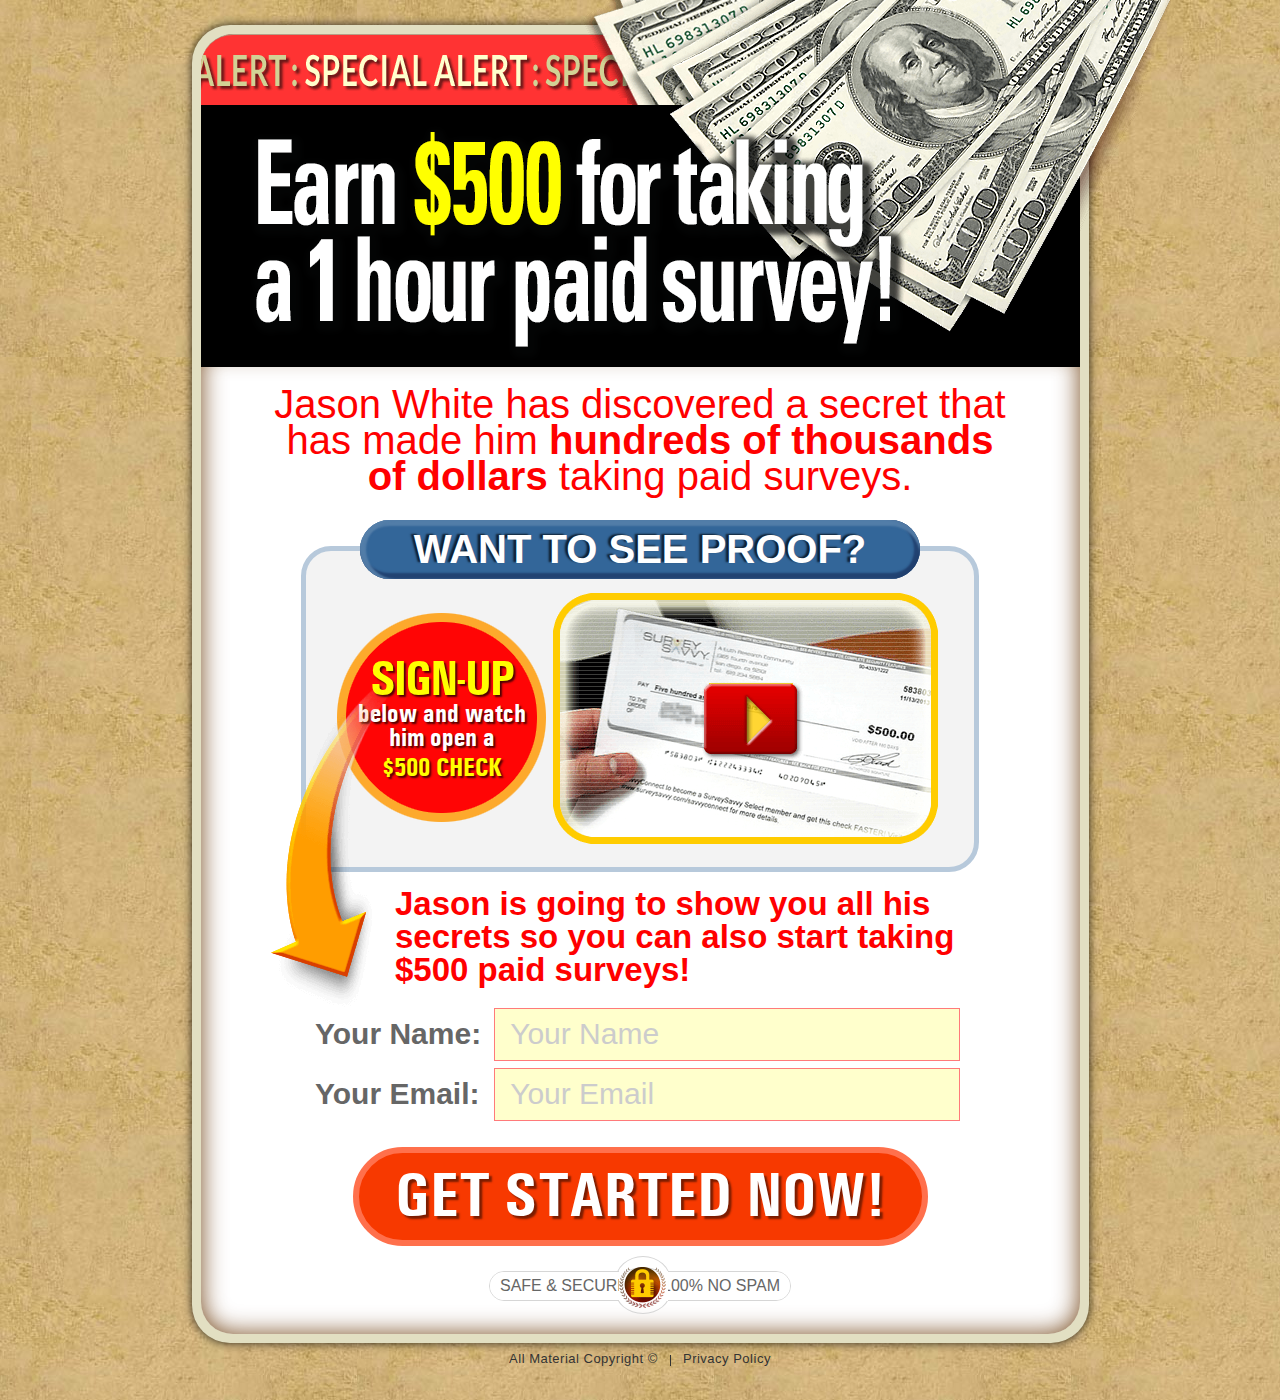
<file: TSFC-Landers/EmailCollect.html>
<!DOCTYPE html>
<html>
<head>
	<meta charset="utf-8">
	<meta name="viewport" content="width=1061">
	<meta name="MobileOptimized" content="width=1061">
	<title>TakeSurveysForCash</title>
	<link media="all" rel="stylesheet" href="css/all.css">
</head>
<body>
	<div id="wrapper">
		<div class="w1 inner">
			<header id="header">
				<!-- <div class="image-holder">
					<img src="images/img2.png" alt="image description" width="588" height="324">
				</div> -->
				<div class="header-top">
					<img src="images/text.png" alt="alert special alert special" width="471" height="38">
				</div>
				<div class="main-header">
					<div class="img-wrap">
						<img src="images/img.png" alt="image description" width="624" height="340">
					</div>
					<h1>
						<img src="images/text1.png" alt="Earn $500 for taking a 1 hour paid survey" width="659" height="239">
					</h1>
				</div>
			</header>
			<main id="main" role="main">
				<div class="text-block">
					<p>Jason White has discovered a secret that has made him <strong>hundreds of thousands of dollars</strong> taking paid surveys.</p>
				</div>
				<div class="proof-block">
					<strong class="title">WANT TO SEE PROOF?</strong>
					<div class="video-holder">
						<div class="circle-block-holder">
							<div class="circle-block">
								<strong class="click-here">Sign-Up</strong>
								<p>below and watch him open a <span>$500 check </span></p>
							</div>
						</div>
						<div class="image-holder">
							<span title="Please signup below to watch this video instantly!">
								<img src="images/img3.png" alt="image description" width="385" height="251">
								<span class="play">
									<span class="overlay"></span>
								</span>
							</span>
						</div>
					</div>
				</div>
				<span class="text">
					Jason is going to show you all his secrets so you can also start taking $500 paid surveys!
				</span>
				
				
				
				
				
				
				<!-- 
				
				MODIFY THE FORM BELOW 
				
				After form submission, we recommend linking to:
				http://YourClickbankID.surveys6.hop.clickbank.net/?p=3
				
				(be sure to update your Clickbank ID)
				 
				-->
				
				
				
				<form class="mail-form validate-form" action="#">
					<fieldset>
						<div class="row">
							<label for="name">Your name:</label>
							<input type="text" class="required" placeholder="Your Name" id="name">
						</div>
						<div class="row">
							<label for="email">Your email:</label>
							<input type="email" class="required-email" placeholder="Your Email" id="email">
						</div>
						<div class="submit-wrap">
							<input type="submit" value="get started now!">
						</div>
					</fieldset>
				</form>
				
				
				
				
				<!-- MODIFY THE FORM ABOVE -->
				
				
				
				
				
				<div class="secure-block">
					<span class="overlay"></span>
					<div class="txt">
						<span>safe &amp; secure</span>
						<span>100% no spam</span>
					</div>
				</div>
			</main>
		</div>
		<footer id="footer">
			<ul>
				<li>
					All Material Copyright &copy;
				</li>
				<li>
					<a href="privacy.html">Privacy Policy</a>
				</li>
			</ul>
		</footer>
	</div>
	<script type="text/javascript" src="http://ajax.googleapis.com/ajax/libs/jquery/1.11.2/jquery.min.js"></script>
	<script type="text/javascript">window.jQuery || document.write('<script src="js/jquery-1.11.2.min.js"><\/script>')</script>
	<script type="text/javascript" src="js/jquery.main.js"></script>
</body>
</html>
</file>
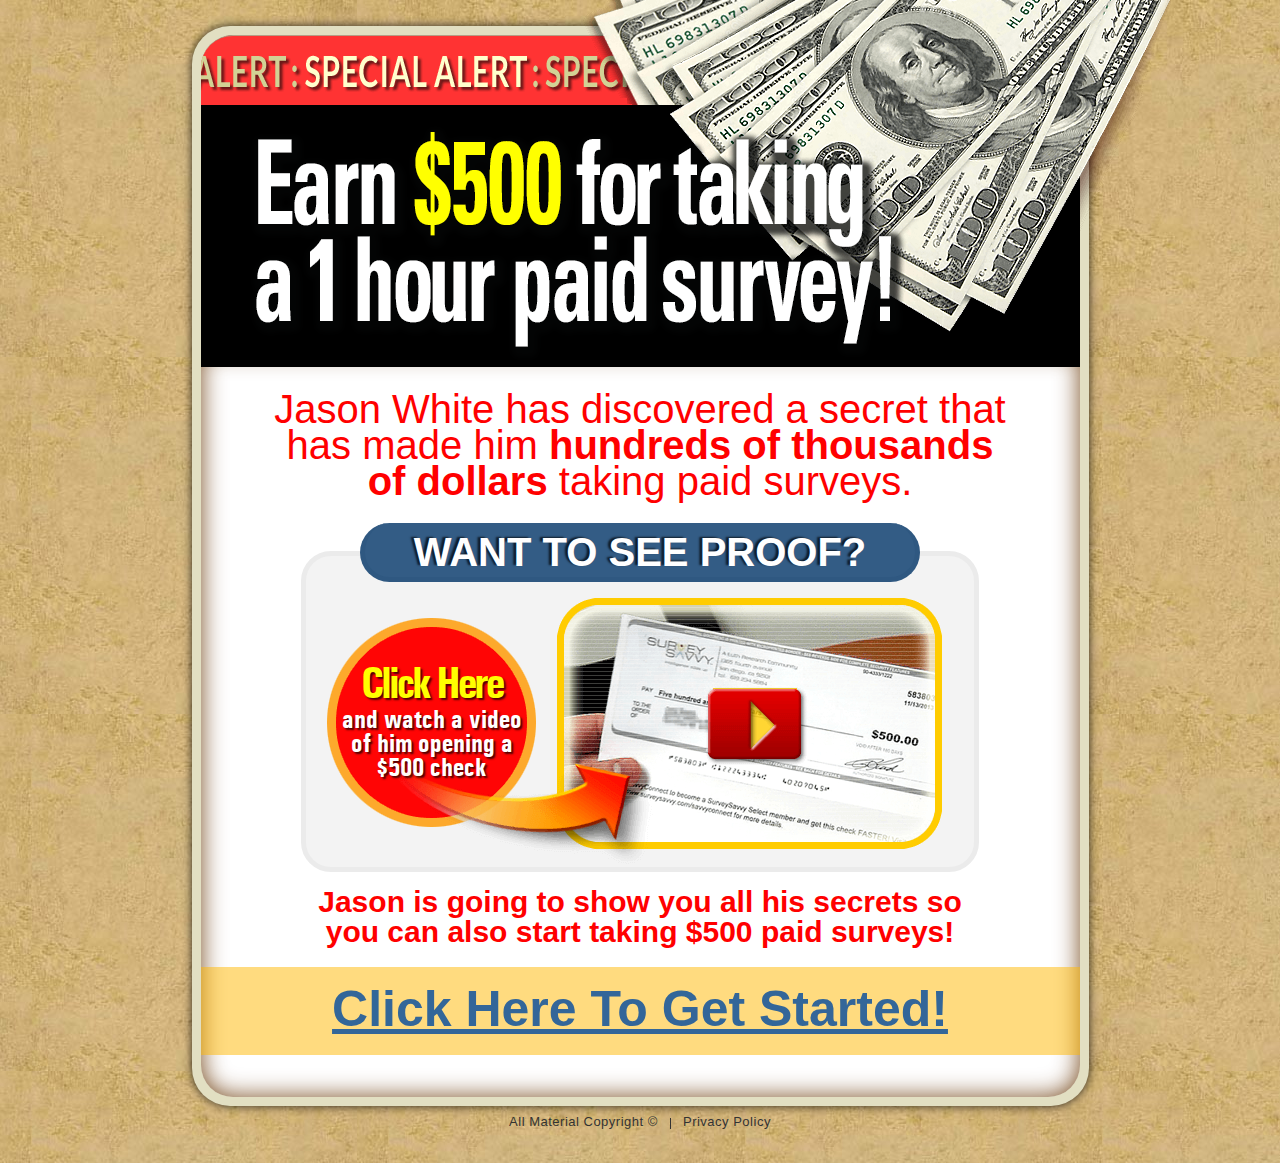
<file: TSFC-Landers/NoEmailCollect.html>
<!DOCTYPE html>
<html>
<head>
	<meta charset="utf-8">
	<meta name="viewport" content="width=1061">
	<meta name="MobileOptimized" content="width=1061">
	<title>Take Surveys For Cash!</title>
	<link media="all" rel="stylesheet" href="css/all.css">
</head>
<body>
	<div id="wrapper">
		<div class="w1">
			<header id="header">
				<div class="header-top">
					<img src="images/text.png" alt="alert special alert special" width="471" height="38">
				</div>
				<div class="main-header">
					<div class="img-wrap">
						<img src="images/img.png" alt="image description" width="624" height="340">
					</div>
					<h1><img src="images/text1.png" alt="Earn $500 for taking a 1 hour paid survey" width="659" height="239"></h1>
				</div>
			</header>
			<main id="main" role="main">
				<div class="text-block">
					<p>Jason White has discovered a secret that has made him <strong>hundreds of thousands of dollars</strong> taking paid surveys.</p>
				</div>
				<div class="proof-block">
					<strong class="title">WANT TO SEE PROOF?</strong>
					
					
					
					
					<!-- EDIT THE LINK BELOW -->
				
					<a href="http://YourClickbankID.surveys6.hop.clickbank.net" class="video-block">
					
					<!-- EDIT THE LINK ABOVE -->
					
					
					
					
						<div class="circle-block-holder">
							<div class="circle-block">
								<strong class="click-here">click here</strong>
								<p>and watch a video of him opening a $500 check </p>
							</div>
						</div>
						<div class="image-holder">
							<img src="images/img3.png" alt="image description" width="385" height="251">
							<div class="play">
								<span class="overlay"></span>
							</div>
						</div>
					</a>
				</div>
				<span class="text">
					Jason is going to show you all his secrets so you can also start taking $500 paid surveys!
				</span>
				<div class="started">
				




					<!-- EDIT THE LINK BELOW -->
				
					<a href="http://YourClickbankID.surveys6.hop.clickbank.net">Click Here To Get Started!</a>

					<!-- EDIT THE LINK ABOVE -->





				</div>
			</main>
		</div>
		<footer id="footer">
			<ul>
				<li>
					All Material Copyright &copy;
				</li>
				<li>
					<a href="privacy.html">Privacy Policy</a>
				</li>
			</ul>
		</footer>
	</div>
	<script type="text/javascript" src="http://ajax.googleapis.com/ajax/libs/jquery/1.11.2/jquery.min.js"></script>
	<script type="text/javascript">window.jQuery || document.write('<script src="js/jquery-1.11.2.min.js"><\/script>')</script>
	<script type="text/javascript" src="js/jquery.main.js"></script>
</body>
</html>
</file>
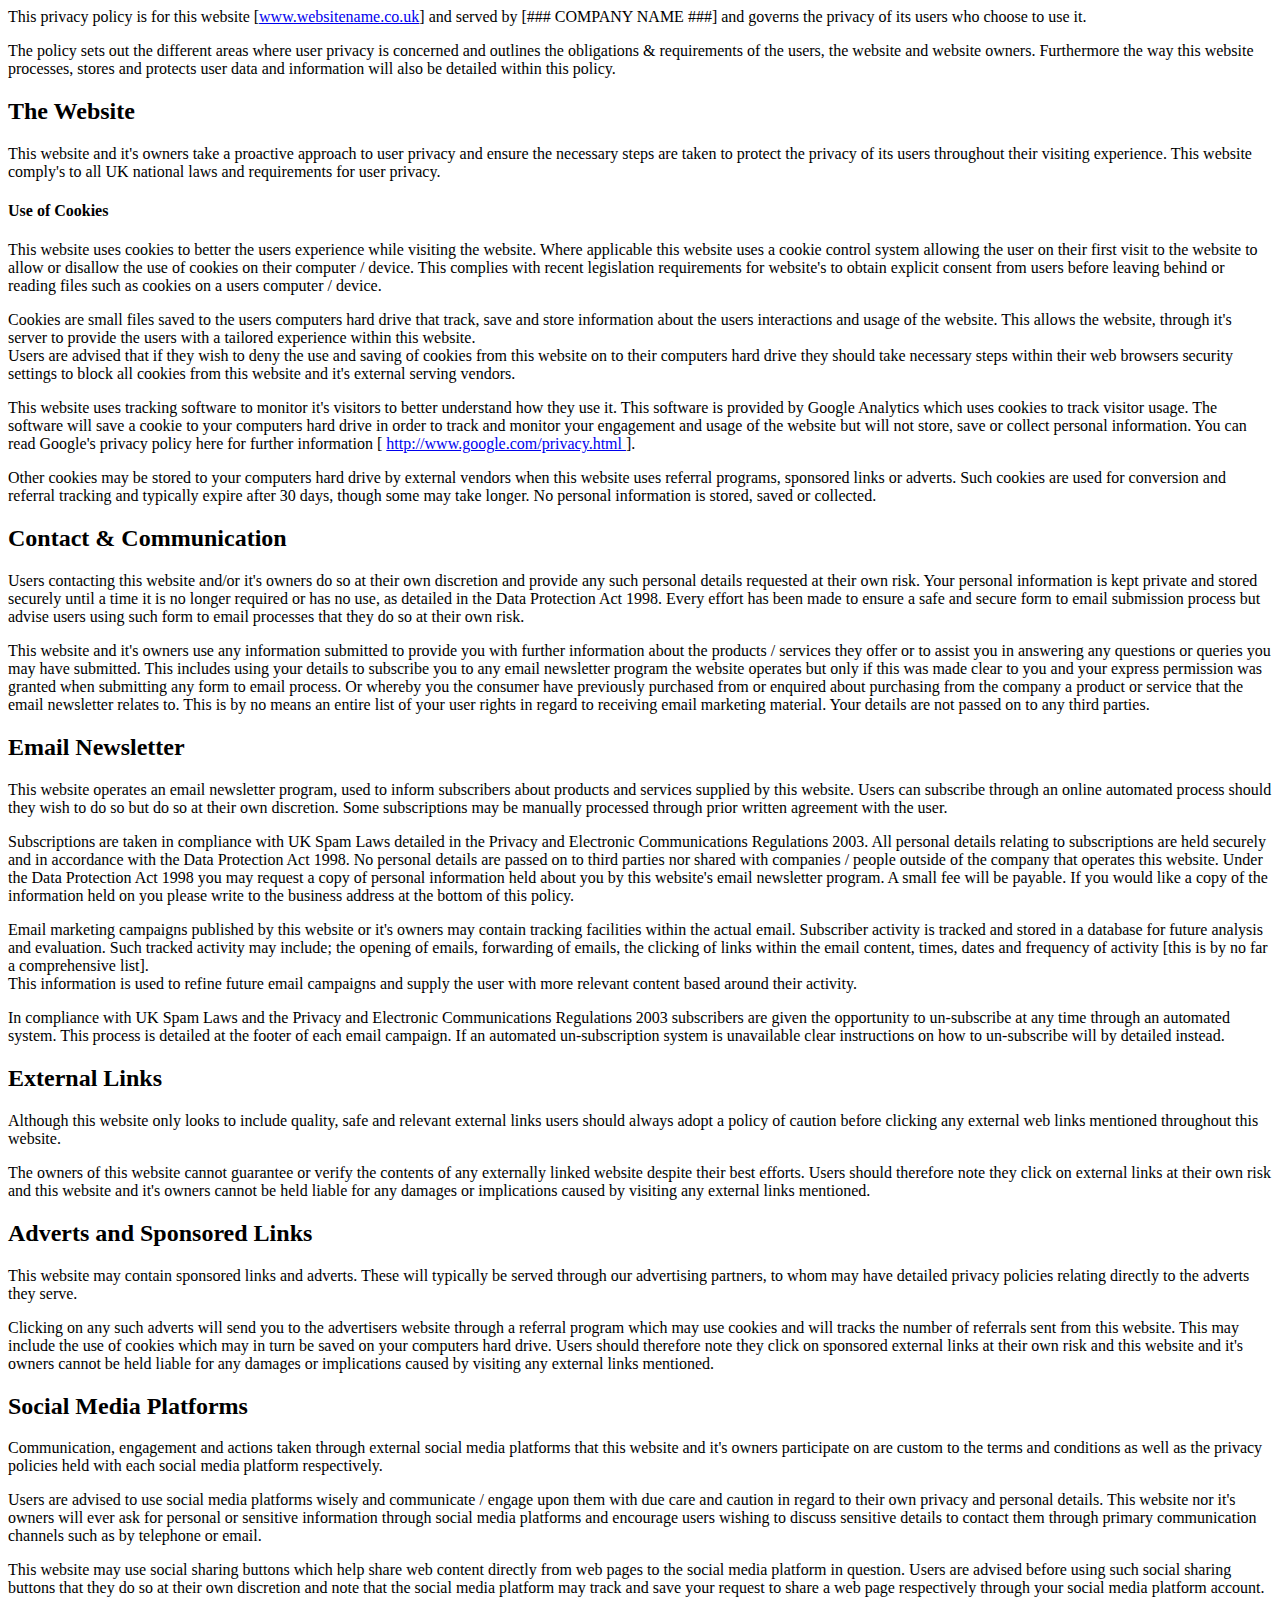
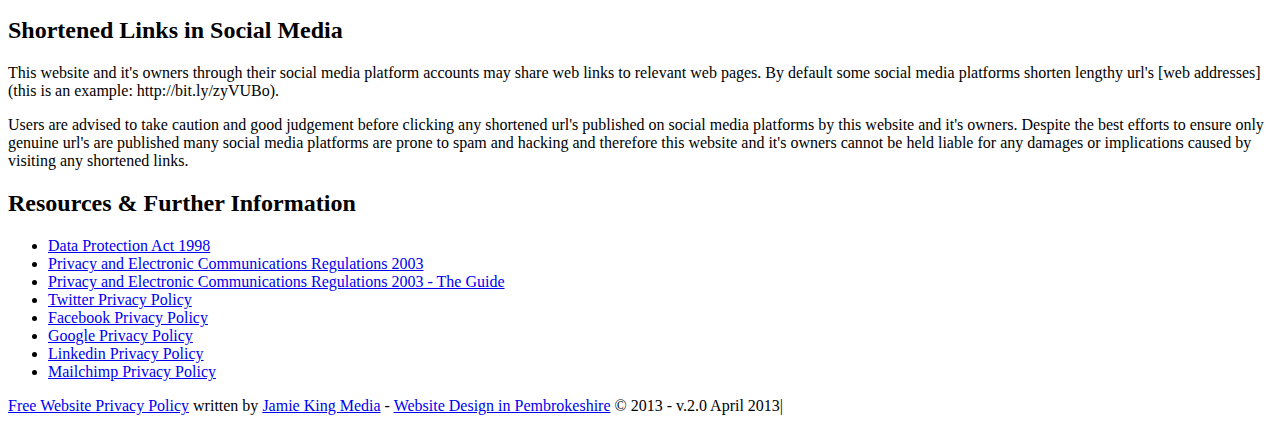
<file: TSFC-Landers/privacy.html>
<html lang="en">
<head>
	<meta http-equiv="content-type" content="text/html; charset=utf-8">
	<title>Privacy Policy</title>
</head>
<body>
   <p>This privacy policy is for this website [<a href="http://www.websitename.co.uk" target="_blank">www.websitename.co.uk</a>] and served by [### COMPANY NAME ###] and governs the privacy of its users who choose to use it. </p>
              <p>The policy sets out the different areas where user privacy is concerned and outlines the obligations &amp; requirements of the users, the website and website owners. Furthermore the way this website processes, stores and protects user data and information will also be detailed within this policy.</p>
              <h2 class="testimonial_black_lrg">The Website</h2>
              <p>This website and it's owners take a proactive approach to user privacy and ensure the necessary steps are taken to protect the privacy of its users  throughout their visiting experience. This website comply's to all UK national laws and requirements for user privacy.</p>
              <h4 class="testimonial_black_lrg">Use of Cookies</h4>
              <p>This website uses cookies to better the users experience while visiting the website. Where applicable this website uses a cookie control system allowing the user on their first visit to the website to allow or disallow the use of cookies on their computer / device. This complies with recent legislation requirements for website's to obtain explicit consent from users before leaving behind or reading files such as cookies on a users computer / device.</p>
              <p>Cookies are small files saved to the users computers hard drive that track, save and store information about the users interactions and usage of  the website. This allows the website, through it's server to provide the users with a tailored experience within this website.<br />
              Users are advised that if they wish to deny the use and saving of cookies from this website on to their computers hard drive they should take necessary steps within their web browsers security settings to block all cookies from this website and it's external serving vendors.</p>
              <p>This website uses tracking software to monitor it's visitors to better understand how they use it. This software is provided by Google Analytics which uses cookies to track visitor usage. The software will save a cookie to your computers hard drive in order to track and monitor your engagement and usage of the website but will not store, save or collect personal information. You can read Google's privacy policy here for further information [ <a href="http://www.legislation.gov.uk/ukpga/1998/29/contents" target="_blank">http://www.google.com/privacy.html </a>].<br />
              </p>
              <p>Other cookies may be stored to your computers hard drive by external vendors when this website uses referral programs, sponsored links or adverts. Such cookies are used for conversion and referral tracking and typically expire after 30 days, though some may take longer. No personal information is stored, saved or collected.</p>
              <h2 class="testimonial_black_lrg">Contact &amp; Communication</h2>
              <p>Users contacting this website and/or it's owners do so at their own discretion and provide any such personal details requested at their own risk. Your personal information is kept private and stored securely until a time it is no longer required or has no use, as detailed in the Data Protection Act 1998. Every effort has been made to ensure a safe and secure form to email submission process but advise users using such form to email processes that they do so at their own risk.<br />
              </p>
              <p>This website and it's owners use any information submitted to provide you with further information about the products / services they offer or to assist you in answering any questions or queries you may have submitted. This includes using your details to subscribe you to any email newsletter program the website operates but only if this was made clear to you and your express permission was granted when submitting any form to email process. Or whereby you the consumer have previously purchased from or enquired about purchasing from the company a product or service that the email newsletter relates to. This is by no means an entire list of your user rights in regard to receiving email marketing material. 
              Your details are not passed on to any third parties. </p>
              <h2 class="testimonial_black_lrg">Email Newsletter</h2>
              <p>This website operates an email newsletter program, used to inform subscribers about products and services supplied by this website. Users can subscribe through an online automated process should they wish to do so but do so at their own discretion. Some subscriptions may be manually processed through prior written agreement with the user. </p>
              <p>Subscriptions are taken in compliance with UK Spam Laws detailed in the Privacy and Electronic Communications Regulations 2003. All personal details relating to subscriptions are held securely and in accordance with the Data Protection Act 1998. No personal details are passed on to third parties nor shared with companies / people outside of the company that operates this website. Under the Data Protection Act 1998 you may request a copy of personal information held about you by this website's email newsletter program. A small fee will be payable. If you would like a copy of the information held on you please write to the business address at the bottom of this policy.</p>
              <p>Email marketing campaigns published by this website or it's owners may contain tracking facilities within the actual email. Subscriber activity is tracked and stored in a database for future analysis and evaluation. Such tracked activity may include; the opening of emails, forwarding of emails, the clicking of links within the email content, times, dates and frequency of activity [this is by no far a comprehensive list].<br />
              This information is used to refine future email campaigns and supply the user with more relevant content based around their activity.</p>
              <p>In compliance with UK Spam Laws and the Privacy and Electronic Communications Regulations 2003 subscribers are given the opportunity to un-subscribe at any time through an automated system. This process is detailed at the footer of each email campaign. If an automated un-subscription system is unavailable clear instructions on how to un-subscribe will by detailed instead.</p>
              <h2 class="testimonial_black_lrg">External Links</h2>
              <p>Although this website only looks to include quality, safe and relevant external links users should always adopt a policy of caution before clicking any external web links mentioned throughout this website. </p>
              <p>The owners of this website cannot guarantee or verify the contents of any externally linked website despite their best efforts. Users should therefore note they click on external links at their own risk and this website and it's owners cannot be held liable for any damages or implications caused by visiting any external links mentioned.</p>
              <h2 class="testimonial_black_lrg">Adverts and Sponsored Links</h2>
              <p>This website may contain sponsored links and adverts. These will typically be served through our advertising partners, to whom may have detailed privacy policies relating directly to the adverts they serve. </p>
              <p>Clicking on any such adverts will send you to the advertisers website through a referral program which may use cookies and will tracks the number of referrals sent from this website. This may include the use of cookies which may in turn be saved on your computers hard drive. Users should therefore note they click on sponsored external links at their own risk and this website and it's owners cannot be held liable for any damages or implications caused by visiting any external links mentioned.</p>
              <h2 class="testimonial_black_lrg">Social Media Platforms</h2>
              <p>Communication, engagement and actions taken through external social media platforms that this website and it's owners participate on are custom to the terms and conditions as well as the privacy policies held with each social media platform respectively. </p>
              <p>Users are advised to use social media platforms wisely and communicate / engage upon them with due care and caution in regard to their own privacy and personal details. This website nor it's owners will ever ask for personal or sensitive information through social media platforms and encourage users wishing to discuss sensitive details to contact them through primary communication channels such as by telephone or email.</p>
              <p>This website may use social sharing buttons which help share web content directly from web pages to the social media platform in question. Users are advised before using such social sharing buttons that they do so at their own discretion and note that the social media platform may track and save your request to share a web page respectively through your social media platform account.</p>
              <h2 class="testimonial_black_lrg">Shortened Links in Social Media</h2>
              <p>This website and it's owners through their social media platform accounts may share web links to relevant web pages. By default some social media platforms shorten lengthy url's [web addresses] (this is an example: http://bit.ly/zyVUBo). <br />
              </p>
              <p>Users are advised to take caution and good judgement before clicking any shortened url's published on social media platforms by this website and it's owners. Despite the best efforts to ensure only genuine url's are published many social media platforms are prone to spam and hacking and therefore this website and it's owners cannot be held liable for any damages or implications caused by visiting any shortened links.</p>
              <h2 class="testimonial_black_lrg">Resources &amp; Further Information</h2>
            <ul>
              <li><a href="http://www.legislation.gov.uk/ukpga/1998/29/contents" target="_blank">Data Protection Act 1998</a></li>
              <li><a href="http://www.legislation.gov.uk/uksi/2003/2426/contents/made" target="_blank">Privacy and Electronic Communications Regulations 2003</a></li>
              <li><a href="http://www.ico.gov.uk/for_organisations/privacy_and_electronic_communications/the_guide.aspx" target="_blank">Privacy and Electronic Communications Regulations 2003 - The Guide</a></li>
              <li><a href="http://twitter.com/privacy" target="_blank">Twitter Privacy Policy</a></li>
              <li><a href="http://www.facebook.com/about/privacy/" target="_blank">Facebook Privacy Policy</a></li>
              <li><a href="http://www.google.com/privacy.html" target="_blank">Google Privacy Policy</a></li>
              <li><a href="http://www.linkedin.com/static?key=privacy_policy" target="_blank">Linkedin Privacy Policy</a></li>
              <li><a href="http://mailchimp.com/legal/privacy/" target="_self">Mailchimp Privacy Policy</a></li>
            </ul>
            <p><a href="http://www.jamieking.co.uk/resources/free_sample_privacy_policy.html" title="Free Website Privacy Policy UK" target="_blank">Free Website Privacy Policy</a> written by  <a href="http://www.jamieking.co.uk" title="Privacy Policy by Jamie King Media" target="_blank">Jamie King Media</a> - <a href="http://www.jamieking.co.uk/web_design.htm" title="Website Design in Pembrokeshire" target="_blank">Website Design in Pembrokeshire</a> &copy; 2013 - v.2.0 April 2013|<br />
</body>
</html>
</file>
<file: TSFC-Landers/css/all.css>
.proof-block .video-block:after,
.proof-block .video-holder:after {
	content: " ";
	display: block;
	clear: both;
}



#footer ul {
	margin: 0;
	padding: 0;
	list-style: none;
}



html {
	box-sizing: border-box;
}



*,
*:before,
*:after {
	box-sizing: inherit;
}



body {
	margin: 0;
	color: #000;
	background: #fff;
	font: 40px/1.25 "Trebuchet MS", "Arial", "Helvetica", sans-serif;
	min-width: 320px;
	-webkit-text-size-adjust: 100%;
	-ms-text-size-adjust: none;
	-webkit-font-smoothing: antialiased;
}



* {
	max-height: 1000000px;
}



article,
aside,
details,
figcaption,
figure,
footer,
header,
main,
nav,
section,
summary {
	display: block;
}



img {
	border-style: none;
	max-width: 100%;
	height: auto;
}



a {
	text-decoration: none;
	color: #369;
}



a:hover {
	opacity: .7;
}



input,
textarea,
select {
	font: 100% "Trebuchet MS", "Arial", "Helvetica", sans-serif;
	color: #ccc;
	vertical-align: middle;
}



form,
fieldset {
	margin: 0;
	padding: 0;
	border-style: none;
}



button::-moz-focus-inner,
input::-moz-focus-inner {
	border: 0;
	padding: 0;
}



button,
input[type="button"],
input[type="reset"],
input[type="file"],
input[type="submit"] {
	-webkit-appearance: none;
	-webkit-border-radius: 0;
	cursor: pointer;
}



input[type="text"],
input[type="tel"],
input[type="email"],
input[type="url"],
input[type="password"],
input[type="search"],
textarea {
	margin: 0;
	padding: 4px 7px;
	-webkit-appearance: none;
	-webkit-border-radius: 0;
	border: 1px solid #ff7a7a;
}



input[type="text"]:focus,
input[type="tel"]:focus,
input[type="email"]:focus,
input[type="url"]:focus,
input[type="password"]:focus,
input[type="search"]:focus,
textarea:focus {
	border-color: #e00000;
}



textarea {
	overflow: auto;
	resize: vertical;
	vertical-align: top;
}



input[type="checkbox"],
input[type="radio"] {
	padding: 0;
}



input[type="search"]::-webkit-search-cancel-button,
input[type="search"]::-webkit-search-decoration {
	-webkit-appearance: none;
}



h1,
h2,
h3,
h4,
h5,
h6 {
	font-family: "Trebuchet MS", "Arial", "Helvetica", sans-serif;
	line-height: 1.2em;
	margin: 0 0 1.2em;
}



p {
	margin: 0 0 1.2em;
}



q {
	quotes: none;
}



q:before,
q:after {
	content: "";
	content: none;
}



sub,
sup {
	font-size: 75%;
	line-height: 0;
	position: relative;
	vertical-align: baseline;
}



sup {
	top: -.5em;
}



sub {
	bottom: -.25em;
}



table {
	border-collapse: collapse;
	border-spacing: 0;
}



.gm-style img {
	max-width: none;
}



@font-face {
	font-family: "univers_condensedbold";
	src: url("../fonts/univers_condensed_bold_copy-webfont.eot");
	src: url("../fonts/univers_condensed_bold_copy-webfont.eot?#iefix") format("embedded-opentype"), url("../fonts/univers_condensed_bold_copy-webfont.woff") format("woff"), url("../fonts/univers_condensed_bold_copy-webfont.ttf") format("truetype"), url("../fonts/univers_condensed_bold_copy-webfont.svg#univers_condensedbold") format("svg");
	font-weight: normal;
	font-style: normal;
}



@font-face {
	font-family: "universbold";
	src: url("../fonts/univers_bold_copy-webfont.eot");
	src: url("../fonts/univers_bold_copy-webfont.eot?#iefix") format("embedded-opentype"), url("../fonts/univers_bold_copy-webfont.woff2") format("woff2"), url("../fonts/univers_bold_copy-webfont.woff") format("woff"), url("../fonts/univers_bold_copy-webfont.ttf") format("truetype"), url("../fonts/univers_bold_copy-webfont.svg#universbold") format("svg");
	font-weight: normal;
	font-style: normal;
}



body {
	background: #efd899 url(../images/bg2.jpg);
}


img {
	vertical-align: top;
}



#wrapper {
	width: 1061px;
	margin: 0 auto;
	position: relative;
	overflow: hidden;
	padding: 26px 0 0;
}



.w1 {
	background: #e2dfc2;
	width: 897px;
	margin: 0 auto 7px;
	box-shadow: 0 0 10px rgba(0, 0, 0, .8);
	border-radius: 38px;
	padding: 9px;
}



.w1.inner {
	margin-top: -1px;
}



#header {
	background: #000;
	border-radius: 34px 34px 0 0;
}



#header .image-holder {
	position: absolute;
	top: 0;
	right: 0;
}



.header-top {
	background: #f33;
	border-top: 1px solid #b69d85;
	border-radius: 32px 0 0;
	padding: 19px 0 0;
}



.main-header {
	position: relative;
	z-index: 4;
	padding: 19px 46px 4px;
}



.main-header:before {
	position: absolute;
	top: 0;
	left: 0;
	content: "";
	background: #000;
	z-index: -1;
	bottom: 0;
	right: 0;
}



.main-header .img-wrap {
	position: absolute;
	top: -105px;
	right: -123px;
	z-index: 2;
}



.main-header h1 {
	margin: 0;
	padding: 0;
	position: relative;
	z-index: 3;
	width: 659px;
}



#main {
	background: #fff;
	box-shadow: 0 0 24px rgba(102, 51, 0, .9) inset;
	border-radius: 0 0 32px 32px;
	padding: 15px 0 42px;
	margin: -15px 0 0;
}



#main .text-block {
	font-size: 40px;
	line-height: 36px;
	color: #f00;
	padding: 24px 10px;
	text-align: center;
	max-width: 760px;
	margin: 0 auto 28px;
}



#main .text-block p {
	margin: 0;
}



#main .text {
	display: block;
	font-size: 30px;
	line-height: 30px;
	font-weight: bold;
	color: #f00;
	max-width: 700px;
	margin: 0 auto 20px;
	padding: 0 10px;
	text-align: center;
}



#main .started {
	padding: 16px 10px 20px;
	text-align: center;
	background: rgba(255, 183, 0, .5);
}



#main .started a {
	color: #369;
	text-decoration: underline;
	text-transform: capitalize;
	display: inline-block;
	vertical-align: top;
	font-size: 50px;
	line-height: 52px;
	font-weight: bold;
}



#main .started a:hover {
	text-decoration: none;
	opacity: 1;
}



.inner .header-top {
	padding-bottom: 1px;
}



.inner .main-header {
	padding-bottom: 4px;
}



.inner #main {
	padding-bottom: 33px;
}



.inner #main .text-block {
	padding: 19px 10px;
	margin-bottom: 33px;
}



.inner #main .text {
	text-align: left;
	padding: 0 0 0 105px;
	font-size: 33px;
	line-height: 33px;
	margin-bottom: 20px;
}



.inner .proof-block {
	padding: 0 31px 31px;
	border-color: #b7c9db;
}



.inner .proof-block .title {
	background: #369;
	box-shadow: 6px 0 2px rgba(85, 127, 170, .9) inset, 0 -6px 2px rgba(32, 63, 110, .9) inset, 0 6px 2px rgba(85, 127, 170, .9) inset, -6px 0 2px rgba(32, 63, 110, .9) inset;
	border: none;
	padding: 4px 15px 5px;
	margin-top: -31px;
}



.inner .proof-block .circle-block-holder {
	margin: 12px 7px 0 0;
	background: url(../images/circle.png);
}



.inner .proof-block .circle-block-holder:before {
	background: url(../images/arrow.png);
	width: 124px;
	height: 334px;
	right: auto;
	left: -66px;
	bottom: -191px;
}



.inner .proof-block .circle-block {
	padding: 42px 10px;
	height: 167px;
}



.inner .proof-block .circle-block span {
	color: #ff0;
	display: block;
	text-transform: uppercase;
	padding: 6px 0 0;
}



.inner .proof-block .circle-block .click-here {
	font-size: 49px;
	line-height: 51px;
	letter-spacing: -2px;
	margin: 0 0 -4px;
	text-transform: uppercase;
}



.inner .proof-block .image-holder {
	margin-top: -8px;
}



.inner .proof-block .image-holder a {
	display: block;
}



.inner .proof-block .image-holder img {
	margin-bottom: -8px;
}



.inner .proof-block .image-holder .play {
	margin-top: -37px;
}



.mail-form {
	max-width: 650px;
	margin: 0 auto 22px;
}



.mail-form label {
	font-size: 30px;
	line-height: 32px;
	text-transform: capitalize;
	color: #666;
	display: inline-block;
	vertical-align: middle;
	width: 168px;
	font-weight: bold;
}



.mail-form .row {
	margin-bottom: 5px;
}



.mail-form .row.error input[type="text"],
.mail-form .row.error input[type="email"] {
	background: #f00;
}



.mail-form input[type="text"],
.mail-form input[type="email"] {
	height: 53px;
	background: #ffc;
	border-color: #ff7a7a;
	outline: none;
	box-shadow: none;
	font-size: 30px;
	line-height: 32px;
	color: #ccc;
	width: 466px;
	display: inline-block;
	vertical-align: middle;
	padding: 4px 15px;
}



.mail-form input[type="text"]::-webkit-input-placeholder,
.mail-form input[type="email"]::-webkit-input-placeholder {
	color: #ccc;
}



.mail-form input[type="text"]::-moz-placeholder,
.mail-form input[type="email"]::-moz-placeholder {
	opacity: 1;
	color: #ccc;
}



.mail-form input[type="text"]:-moz-placeholder,
.mail-form input[type="email"]:-moz-placeholder {
	color: #ccc;
}



.mail-form input[type="text"]:-ms-input-placeholder,
.mail-form input[type="email"]:-ms-input-placeholder {
	color: #ccc;
}



.mail-form input[type="text"].placeholder,
.mail-form input[type="email"].placeholder {
	color: #ccc;
}



.mail-form .submit-wrap {
	width: 575px;
	margin: 0 auto 3px;
	padding: 21px 0 0;
}



.mail-form input[type="submit"] {
	border: 6px solid #ff704c;
	background: #f73900;
	font: 63px/65px "univers_condensedbold", "Trebuchet MS", "Arial", "Helvetica", sans-serif;
	color: #fff;
	text-shadow: 3px 3px 2px rgba(0, 0, 0, .5);
	text-decoration: none;
	text-transform: uppercase;
	padding: 12px 10px 10px;
	border-radius: 60px;
	width: 100%;
	outline: none;
}



.mail-form input[type="submit"]:hover {
	background: #fe4b28 url([data-uri]);
	background: -webkit-linear-gradient(top, #fe4b28 0%, #fea907 100%);
	text-shadow: 4px 4px 2px rgba(160, 11, 2, .9);
	box-shadow: none;
}



.secure-block {
	position: relative;
	max-width: 302px;
	margin: 0 auto;
	border: 1px solid #d6d6d6;
	z-index: 1;
	border-radius: 16px;
}



.secure-block:before,
.secure-block:after {
	content: "";
	position: absolute;
	top: -16px;
	left: 50%;
	border-radius: 50%;
	border: 1px solid #d6d6d6;
	height: 50px;
	width: 56px;
	margin: 0 0 0 -25px;
	z-index: -1;
}



.secure-block:after {
	bottom: -14px;
	top: auto;
	height: 47px;
}



.secure-block .txt {
	background: #fff;
	height: 28px;
	border-radius: 16px;
	padding: 5px 10px;
}



.secure-block .txt span {
	float: left;
	font-size: 16px;
	line-height: 18px;
	color: #666;
	text-transform: uppercase;
}



.secure-block .txt span + span {
	float: right;
}



.secure-block .overlay {
	background: #fff;
	width: 49px;
	height: 30px;
	position: absolute;
	top: -1px;
	left: 50%;
	margin: 0 0 0 -21px;
}



.secure-block .overlay:before {
	content: "";
	position: absolute;
	top: -4px;
	left: 50%;
	background: url(../images/ico1.png) no-repeat;
	width: 48px;
	height: 41px;
	margin: 0 0 0 -25px;
}



.proof-block {
	border: 5px solid #ebebeb;
	background: #f3f3f3;
	width: 678px;
	margin: 0 auto 15px;
	border-radius: 30px;
	text-align: center;
	padding: 0 21px 29px;
}



.proof-block .video-block {
	display: block;
	margin: -8px 0 0;
}



.proof-block .video-block .image-holder img {
	margin: 0 0 -11px;
}



.proof-block .video-block .image-holder .play:before {
	-webkit-animation: blink .5s infinite;
	animation: blink .5s infinite;
}



.proof-block .video-block .image-holder span {
	display: block;
}



.proof-block .video-holder {
	position: relative;
}



.proof-block .title {
	display: inline-block;
	vertical-align: top;
	border-width: 0 5px 5px 5px;
	border-color: #2f5881;
	border-style: solid;
	background: #335c85;
	border-radius: 30px;
	text-shadow: -3px -1px 2px rgba(0, 0, 0, .7);
	color: #fff;
	padding: 4px 10px 0;
	margin: -33px 0 14px;
	width: 560px;
	text-transform: uppercase;
}



.proof-block .circle-block-holder {
	background: url(../images/sprite.png) no-repeat;
	width: 209px;
	height: 209px;
	position: relative;
	margin: 20px 21px 0 0;
	float: left;
	z-index: 1;
}



.proof-block .circle-block-holder:before {
	content: "";
	position: absolute;
	bottom: -42px;
	right: -121px;
	background: url(../images/sprite.png) no-repeat 0 -249px;
	width: 256px;
	height: 106px;
}



.proof-block .circle-block {
	font: 26px/24px "univers_condensedbold", "Trebuchet MS", "Arial", "Helvetica", sans-serif;
	color: #fff;
	text-shadow: 2px 2px 2px rgba(0, 0, 0, .7);
	padding: 43px 6px;
	overflow: hidden;
	height: 165px;
}



.proof-block .circle-block .click-here {
	font-size: 45px;
	line-height: 47px;
	color: #ff0;
	text-transform: capitalize;
	display: block;
	letter-spacing: -3px;
}



.proof-block .circle-block p {
	margin: 0;
}



.proof-block .image-holder {
	position: relative;
	float: left;
	width: 385px;
}



.proof-block .image-holder .play {
	display: block;
	position: absolute;
	top: 50%;
	left: 50%;
	width: 101px;
	height: 75px;
	z-index: 1;
	margin: -35px 0 0 -44px;
}



.proof-block .image-holder .play:before {
	content: "";
	position: absolute;
	top: 5px;
	left: 7px;
	content: "";
	background: rgba(255, 204, 0, .8);
	right: 10px;
	bottom: 7px;
	z-index: -1;
}



.proof-block .image-holder .play .overlay {
	position: absolute;
	top: 4px;
	left: 0;
	background: url(../images/sprite.png) -320px -233px;
	width: 101px;
	height: 78px;
}



.hover-tooltip {
	padding: 15px 0 0;
}



.tooltip-text {
	border: 3px solid #fdc941;
	background: #ffe295;
	color: #000;
	font-size: 14px;
	line-height: 18px;
	padding: 5px 10px;
	position: relative;
	z-index: 99;
	white-space: nowrap;
}



.tooltip-text:before {
	content: "";
	position: absolute;
	top: 0;
	left: 50%;
	width: 0;
	height: 0;
	margin: -15px 0 0 -3px;
	border-style: solid;
	border-width: 0 5px 12px 5px;
	border-color: transparent transparent #fdc841 transparent;
}



#footer {
	width: 897px;
	margin: 0 auto;
	padding: 0 10px;
}



#footer ul {
	text-align: center;
}



#footer ul li {
	display: inline-block;
	vertical-align: top;
	font-size: 13px;
	line-height: 18px;
	position: relative;
	color: #333;
	letter-spacing: .5px;
}



#footer ul li + li {
	margin: 0 0 0 14px;
}



#footer ul li + li:before {
	content: "";
	position: absolute;
	top: 5px;
	left: -13px;
	background: #333;
	width: 1px;
	height: 11px;
}



#footer ul a {
	color: #333;
}



#footer ul a:hover {
	text-decoration: underline;
	opacity: 1;
}



@media only screen and (min-width: 1025px) {
	a[href^=tel],
	a[href^=skype],
	a[href^=sms] {
		cursor: default;
		pointer-events: none;
	}
}



@-webkit-keyframes blink {
	from {
		opacity: 0;
	}



	to {
		opacity: 1;
	}
}



@keyframes blink {
	from {
		opacity: 0;
	}



	to {
		opacity: 1;
	}
}
</file>
